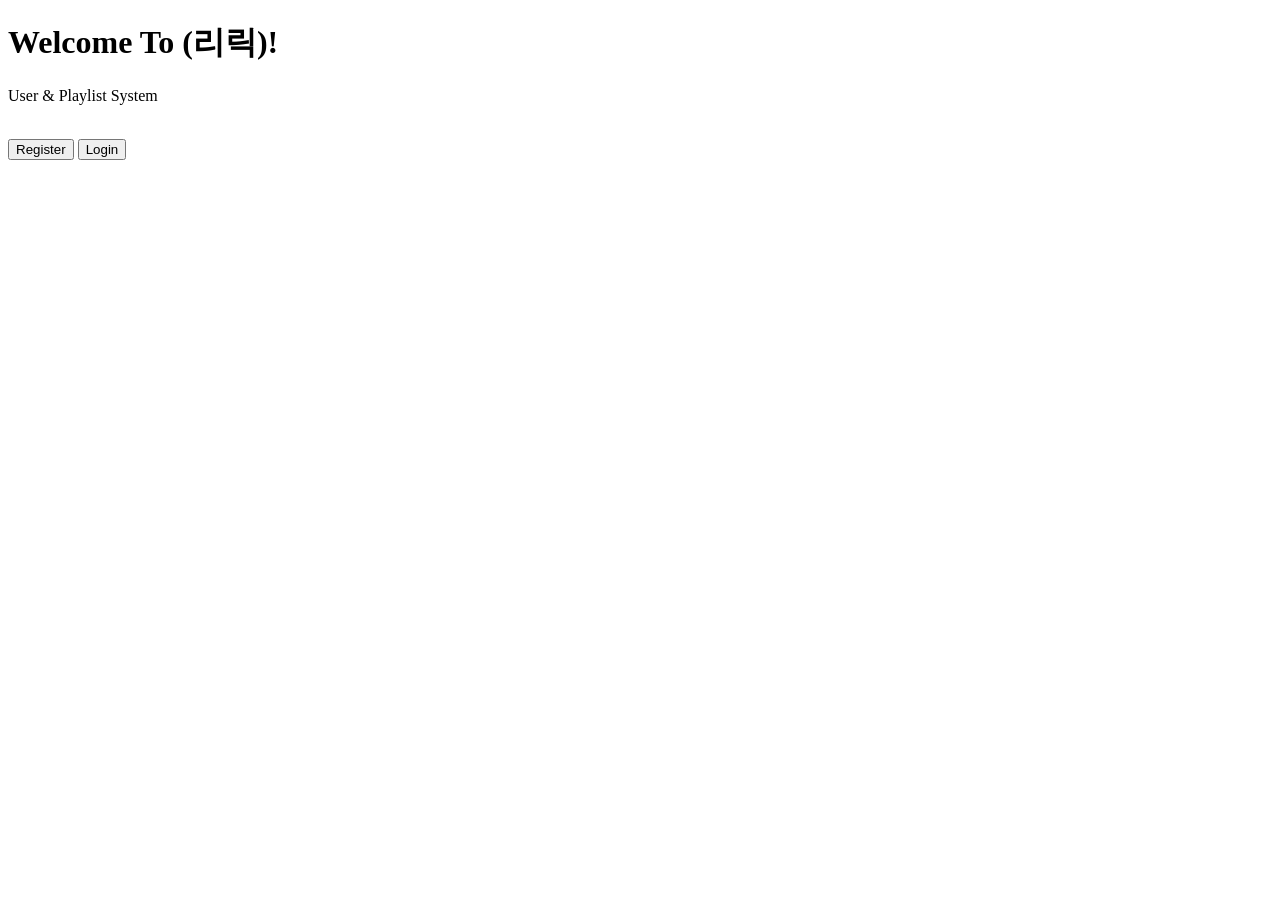
<file: templates/index.html>
<!DOCTYPE html>
<html lang="en">
    <head>
        <meta charset="UTF-8">
        <title>Lyric (리릭)</title>
    </head>
    <body>
        <h1>Welcome To (리릭)!</h1>
        <p>User & Playlist System</p>
        <br>
        <a href="/user/register"><button>Register</button></a>
        <a href="/user/login"><button>Login</button></a>
    </body>
</html>
</file>
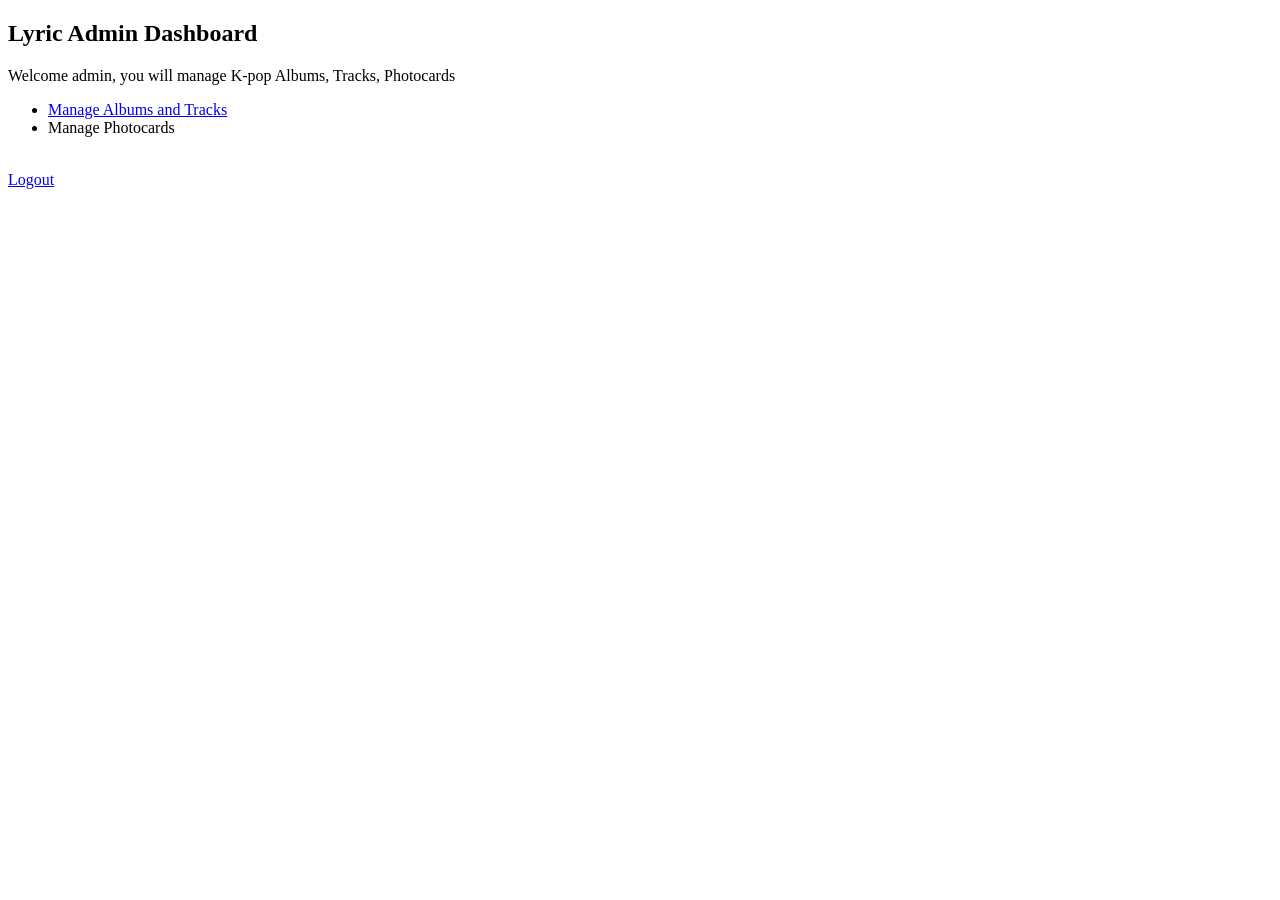
<file: templates/admin_dashboard.html>
<!DOCTYPE html>
<html lang="en">
    <head>
        <meta charset="UTF-8">
        <title>Admin Dashboard - Lyric (리릭)</title>
    </head>
    <body>
        <h2>Lyric Admin Dashboard</h2>
        <p>Welcome admin, you will manage K-pop Albums, Tracks, Photocards</p>
        <ul>
            <li><a href="#">Manage Albums and Tracks</a></li>
            <li>Manage Photocards</li>
        </ul>
        <br>
        <a href="/admin/logout">Logout</a>
    </body>
</html>
</file>
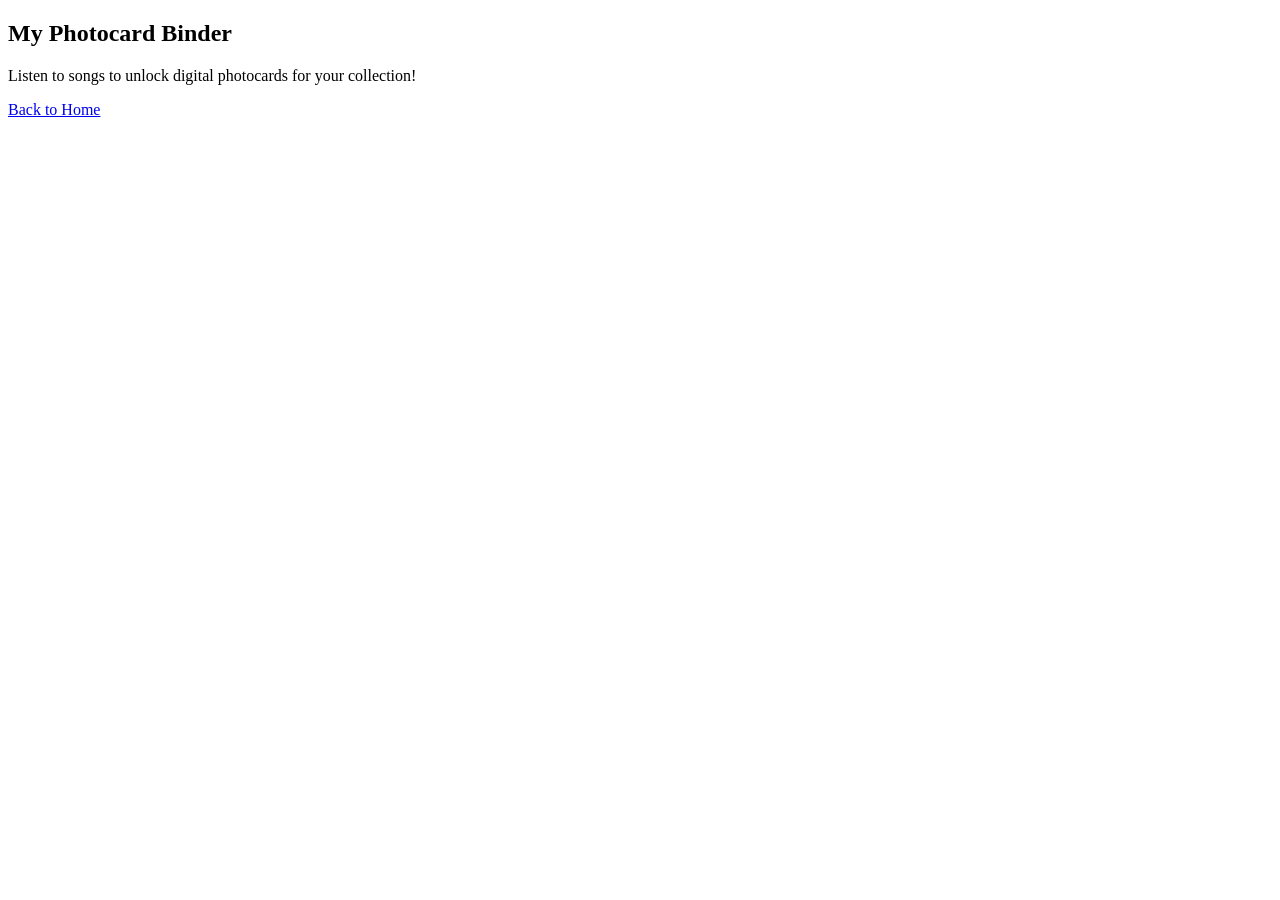
<file: templates/fan_binder.html>
<!DOCTYPE html>
<html lang="en">
    <head>
        <meta charset="UTF-8">
        <title> My Photocard Binder - Lyric (리릭)</title>
    </head>
    <body>
        <h2>My Photocard Binder</h2>
        <p>Listen to songs to unlock digital photocards for your collection!</p>
        <a href="/">Back to Home</a>
    </body>
</html>
</file>
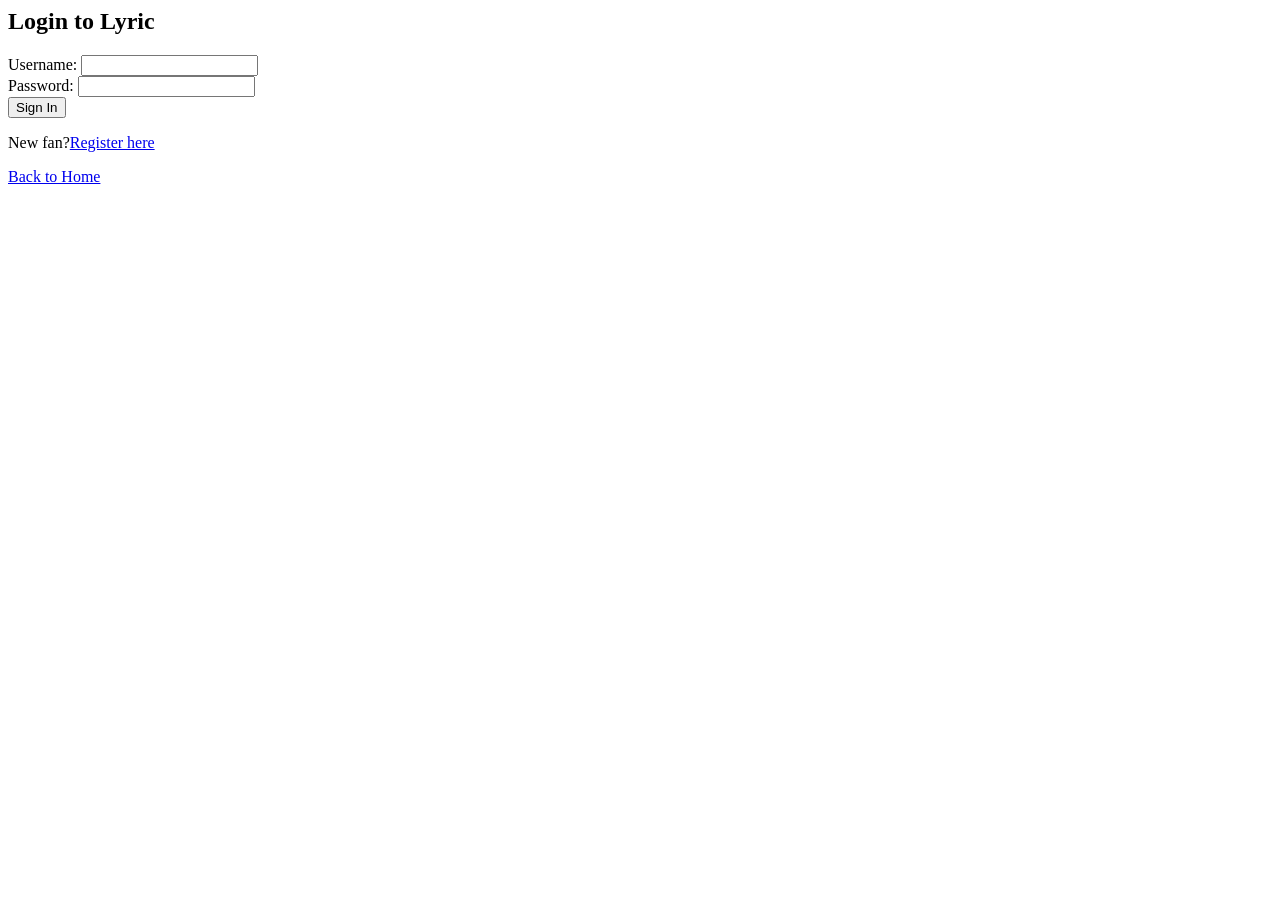
<file: templates/login.html>
<!DOCTYPE <html>
<html lang="en">
<head>
    <meta charset="UTF-8">
    <title>Register | Lyric (리릭)</title>
</head>
<body>
    <!--Heading for login page-->
    <h2>Login to Lyric</h2>
    <!--Form, POST sned username & password to check-->
    <form method="POST">
        Username: <input type="text" name="username">
        <br>
        Password: <input type="password" name="password">
        <br>
        <button type="submit">Sign In</button>
    </form>
    <!--Jump to register page-->
    <p>New fan?<a href="/user/register">Register here</a></p>
    <!--Back to homepage-->
    <p><a href="/">Back to Home</a></p>
    
</body>
</html>
</file>
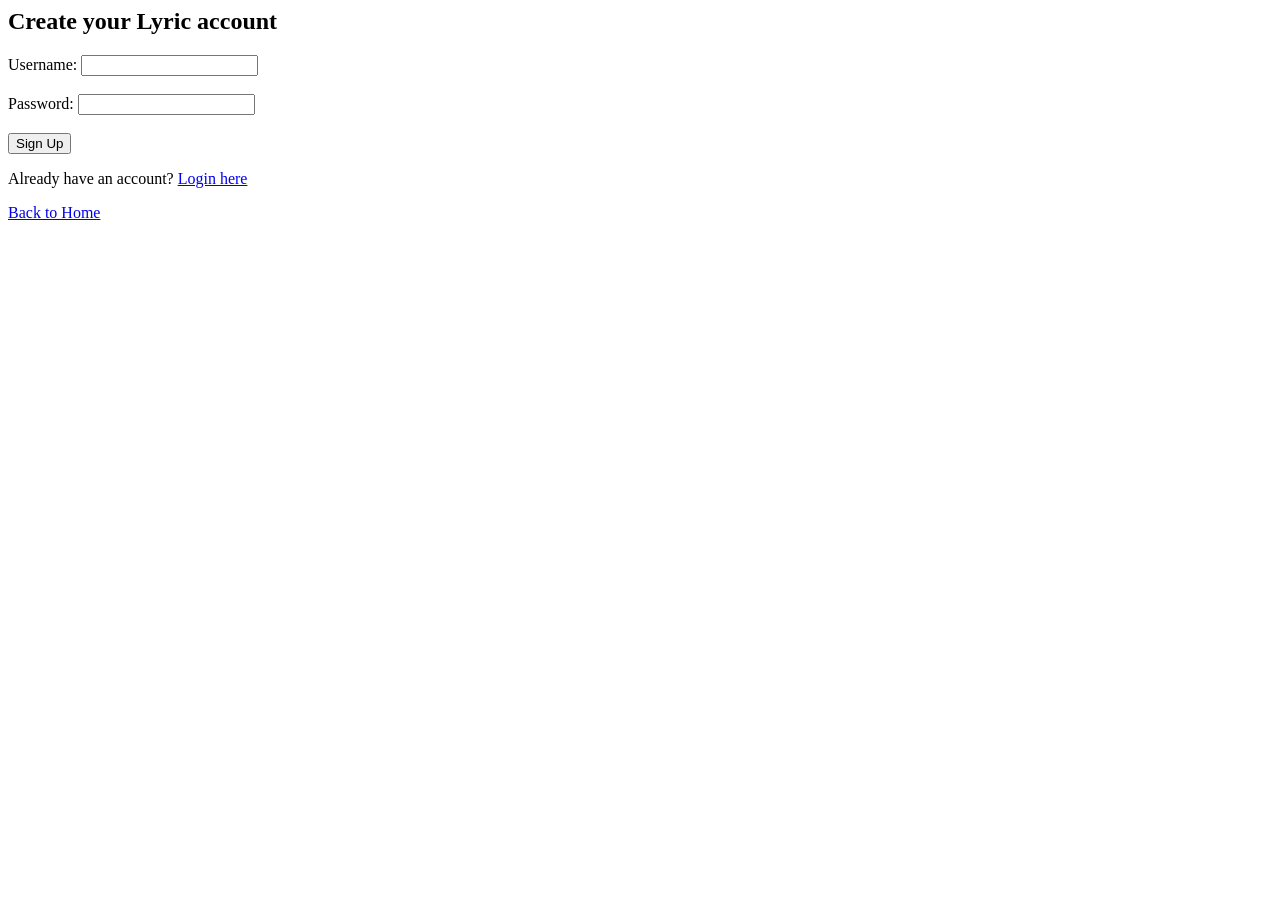
<file: templates/register.html>
<!DOCTYPE <html>
<html lang="en">
<head>
    <meta charset="UTF-8">
    <title>Register | Lyric (리릭)</title>
</head>
<body>
    <!--Heading for register page-->
    <h2>Create your Lyric account</h2>
    <!--Form, use POST to send daat to backend-->
    <form method="POST">
        <!--Label for username input-->
        <label>Username:</label>
        <!--Text input box,name for backend to get data,required = cannot empty-->
        <input type="text" name="username" required><br><br>
        <!--Label for password input-->
        <label>Password:</label>
        <!--Password box, hide input content-->
        <input type="password" name="password" required><br><br>
        <!--Submit button, send form data-->
        <button type="submit">Sign Up</button>
    </form>
    <!--Link jump to login page-->
    <p>Already have an account? <a href="/user/login">Login here</a></p>
    <!--Link jump to back to home page-->
    <p><a href="/">Back to Home</a></p>
</body>
</html>
</file>
